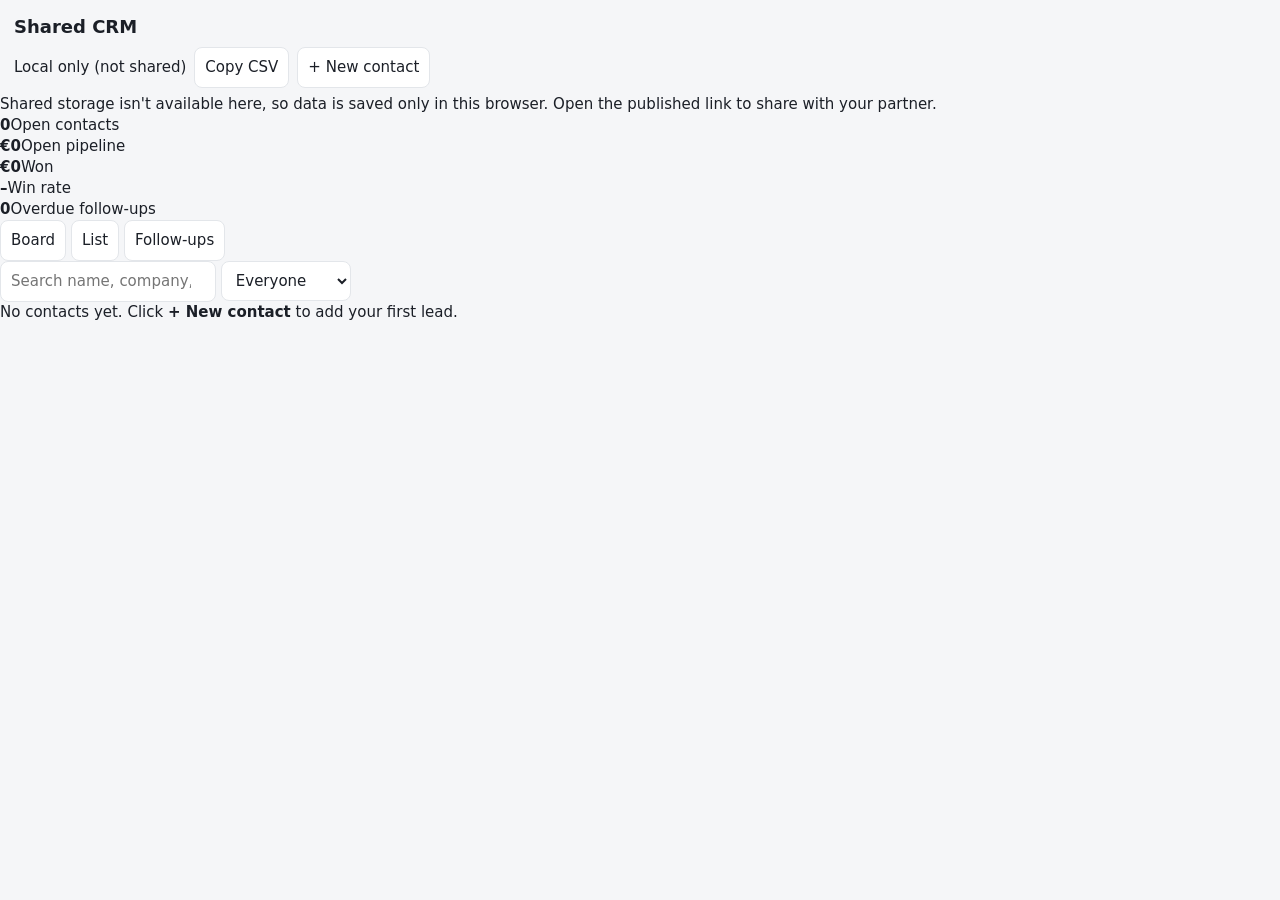
<file: index (4).html>
<!DOCTYPE html>
<html lang="en">
<head>
<meta charset="utf-8">
<meta name="viewport" content="width=device-width, initial-scale=1">
<title>Shared CRM</title>
<link rel="stylesheet" href="style.css">
</head>
<body>
<header>
  <h1>Shared CRM</h1>
  <div class="sync"><span class="dot" id="dot"></span><span id="syncText">Connecting…</span></div>
  <div style="display:flex;gap:8px">
    <button class="btn" id="copyCsv" title="Copy all contacts as CSV">Copy CSV</button>
    <button class="btn primary" id="newBtn">+ New contact</button>
  </div>
</header>
<main>
  <div id="banner"></div>
  <div class="stats" id="stats"></div>
  <div class="bar">
    <div class="tabs" id="tabs">
      <button class="tab on" data-v="board">Board</button>
      <button class="tab" data-v="list">List</button>
      <button class="tab" data-v="tasks">Follow-ups</button>
    </div>
    <input type="search" id="q" placeholder="Search name, company, email…">
    <select id="who"></select>
  </div>
  <div id="view"></div>
</main>
<div id="modalRoot"></div>
<div id="toastRoot"></div>

<script>
(function(){
"use strict";
const STAGES=["Lead","Contacted","Meeting","Proposal","Won","Lost"];
const CLOSED=["Won","Lost"];
const S={contacts:[],people:[],names:{},me:null,view:"board",q:"",who:"all",loaded:false};
let db=null,user=null,online=false,modalId=undefined;
const LS="shared-crm-contacts-v1";

/* ---------- helpers ---------- */
const $=s=>document.querySelector(s);
const esc=s=>String(s==null?"":s).replace(/[&<>"']/g,c=>({"&":"&amp;","<":"&lt;",">":"&gt;",'"':"&quot;","'":"&#39;"}[c]));
const todayStr=()=>{const d=new Date();return d.getFullYear()+"-"+String(d.getMonth()+1).padStart(2,"0")+"-"+String(d.getDate()).padStart(2,"0");};
const money=n=>new Intl.NumberFormat(undefined,{style:"currency",currency:"EUR",maximumFractionDigits:0}).format(+n||0);
const fmtDate=d=>{if(!d)return"";const [y,m,dd]=d.split("-");return new Date(+y,+m-1,+dd).toLocaleDateString(undefined,{day:"numeric",month:"short"});};
const fmtTs=t=>new Date(t).toLocaleString(undefined,{day:"numeric",month:"short",hour:"2-digit",minute:"2-digit"});
const isOpen=c=>!CLOSED.includes(c.stage);
const who=id=>!id?"Unassigned":id===S.me?"Me":(S.names[id]||"Partner");
const initial=id=>!id?"–":who(id).trim().charAt(0).toUpperCase();
function toast(msg){const t=document.createElement("div");t.className="toast";t.textContent=msg;$("#toastRoot").appendChild(t);setTimeout(()=>t.remove(),3000);}

/* ---------- storage layer (shared db, or local fallback) ---------- */
const queues={};
function enqueue(id,fn){
  queues[id]=(queues[id]||Promise.resolve()).then(fn).catch(e=>{
    console.error(e);
    toast(e&&e.code==="invalid_argument"?"You need Contributor access to edit this CRM.":"Could not save – try again.");
  });
}
function persistLocal(){try{localStorage.setItem(LS,JSON.stringify(S.contacts));}catch(e){}}
function saveContact(id,data,isNew){
  const now=Date.now();
  if(!db){
    const i=S.contacts.findIndex(c=>c.id===id);
    if(i<0)S.contacts.push({id,...data,updatedAt:now});else S.contacts[i]={...S.contacts[i],...data,updatedAt:now};
    persistLocal();render();return;
  }
  enqueue(id,()=>isNew?db.doc("contacts/"+id).set({...data,updatedAt:now}):db.doc("contacts/"+id).update({...data,updatedAt:now}));
}
function deleteContact(id){
  if(!db){S.contacts=S.contacts.filter(c=>c.id!==id);persistLocal();render();return;}
  enqueue(id,()=>db.doc("contacts/"+id).delete());
}
const newId=()=>Date.now().toString(36)+Math.random().toString(36).slice(2,6);

async function init(){
  render();
  try{
    if(typeof claude!=="undefined"){
      user=await claude.use("user");
      db=await claude.use("db");
    }
  }catch(e){db=null;}
  if(user&&user.id){try{S.me=await user.id();}catch(e){}}
  if(!db){
    try{S.contacts=JSON.parse(localStorage.getItem(LS)||"[]");}catch(e){S.contacts=[];}
    S.loaded=true;setSync("local");render();return;
  }
  let timer=setTimeout(()=>setSync("slow"),10000);
  db.collection("contacts").onSnapshot(snap=>{
    S.contacts=snap.docs.map(d=>({id:d.id,...d.data()}));
    S.loaded=true;
    if(!snap.metadata.fromCache){clearTimeout(timer);setSync("on");}
    render();refreshModalNotes();
  },err=>{clearTimeout(timer);setSync("err");});
  db.collection("people").onSnapshot(snap=>{
    S.people=snap.docs.map(d=>d.id);
    resolveNames();
  },()=>{});
  if(S.me){
    try{const r=await db.doc("people/"+S.me).get();if(!r.exists)await db.doc("people/"+S.me).set({joined:Date.now()});}catch(e){}
  }
  if(user&&user.can&&user.can("data.write")===false){
    $("#banner").innerHTML='<div class="banner">You have view-only access. Ask the owner to share this page with you as a <b>Contributor</b> so you can edit.</div>';
  }
}
async function resolveNames(){
  try{
    if(user&&user.profiles&&S.people.length){
      const ps=await user.profiles(S.people);
      S.people.forEach(id=>{S.names[id]=(ps[id]&&ps[id].name)||"";});
    }
  }catch(e){}
  fillWho();render();
}
function setSync(state){
  const dot=$("#dot"),t=$("#syncText");
  dot.className="dot";
  if(state==="on"){dot.classList.add("on");t.textContent="Shared & live";}
  else if(state==="slow"){dot.classList.add("warn");t.textContent="Can't reach shared data yet…";}
  else if(state==="err"){dot.classList.add("warn");t.textContent="Sync error";}
  else if(state==="local"){dot.classList.add("warn");t.textContent="Local only (not shared)";
    $("#banner").innerHTML='<div class="banner">Shared storage isn\'t available here, so data is saved only in this browser. Open the published link to share with your partner.</div>';}
}

/* ---------- filtering ---------- */
function filtered(){
  const q=S.q.trim().toLowerCase();
  return S.contacts.filter(c=>{
    if(S.who==="me"&&c.assignee!==S.me)return false;
    if(S.who==="none"&&c.assignee)return false;
    if(S.who!=="all"&&S.who!=="me"&&S.who!=="none"&&c.assignee!==S.who)return false;
    if(!q)return true;
    return [c.name,c.company,c.email,c.phone,c.nextStep,c.source].some(v=>(v||"").toLowerCase().includes(q));
  });
}
function fillWho(){
  const sel=$("#who"),cur=S.who;
  let h='<option value="all">Everyone</option><option value="me">Mine</option>';
  S.people.filter(id=>id!==S.me).forEach(id=>{h+='<option value="'+esc(id)+'">'+esc(who(id))+"</option>";});
  h+='<option value="none">Unassigned</option>';
  sel.innerHTML=h;sel.value=cur;
}

/* ---------- rendering ---------- */
function dueChip(c){
  if(!c.nextDate||!isOpen(c))return"";
  const t=todayStr();
  const cls=c.nextDate<t?"late":c.nextDate===t?"today":"";
  return '<span class="chip '+cls+'">'+(c.nextDate<t?"Overdue · ":c.nextDate===t?"Today · ":"")+esc(fmtDate(c.nextDate))+"</span>";
}
function renderStats(){
  const t=todayStr(),open=S.contacts.filter(isOpen);
  const pipe=open.reduce((s,c)=>s+(+c.value||0),0);
  const won=S.contacts.filter(c=>c.stage==="Won").reduce((s,c)=>s+(+c.value||0),0);
  const late=open.filter(c=>c.nextDate&&c.nextDate<t).length;
  const wonN=S.contacts.filter(c=>c.stage==="Won").length,lostN=S.contacts.filter(c=>c.stage==="Lost").length;
  const rate=wonN+lostN?Math.round(wonN/(wonN+lostN)*100)+"%":"–";
  $("#stats").innerHTML=
    '<div class="stat"><b>'+open.length+'</b><span>Open contacts</span></div>'+
    '<div class="stat"><b>'+money(pipe)+'</b><span>Open pipeline</span></div>'+
    '<div class="stat"><b>'+money(won)+'</b><span>Won</span></div>'+
    '<div class="stat"><b>'+rate+'</b><span>Win rate</span></div>'+
    '<div class="stat '+(late?"bad":"")+'"><b>'+late+'</b><span>Overdue follow-ups</span></div>';
}
function renderBoard(list){
  let h='<div class="board">';
  STAGES.forEach((st,si)=>{
    const items=list.filter(c=>(c.stage||"Lead")===st);
    const sum=items.reduce((s,c)=>s+(+c.value||0),0);
    h+='<div class="col" data-stage="'+st+'"><h3><span>'+st+" · "+items.length+"</span><span>"+(sum?money(sum):"")+"</span></h3>";
    items.sort((a,b)=>(a.nextDate||"9999").localeCompare(b.nextDate||"9999")).forEach(c=>{
      h+='<div class="card" draggable="true" data-id="'+esc(c.id)+'">'+
        '<div class="n">'+esc(c.name||"(no name)")+"</div>"+
        '<div class="c">'+esc(c.company||"")+(c.value?(c.company?" · ":"")+money(c.value):"")+"</div>"+
        '<div class="row"><span>'+dueChip(c)+'</span><span style="display:flex;gap:6px;align-items:center">'+
        '<span class="mv">'+(si>0?'<button data-mv="-1" title="Move back">◀</button>':"")+(si<STAGES.length-1?'<button data-mv="1" title="Move forward">▶</button>':"")+"</span>"+
        '<span class="chip" title="'+esc(who(c.assignee))+'">'+esc(initial(c.assignee))+"</span></span></div></div>";
    });
    h+="</div>";
  });
  h+="</div>";
  return h;
}
function renderList(list){
  if(!list.length)return '<div class="empty">No contacts match.</div>';
  const rows=list.slice().sort((a,b)=>(a.name||"").localeCompare(b.name||"")).map(c=>
    '<tr class="click" data-id="'+esc(c.id)+'"><td><b>'+esc(c.name)+'</b><div class="sub" style="color:var(--muted);font-size:12px">'+esc(c.email||c.phone||"")+"</div></td>"+
    "<td>"+esc(c.company||"")+"</td><td><span class='chip'>"+esc(c.stage||"Lead")+"</span></td><td>"+(c.value?money(c.value):"")+"</td>"+
    "<td>"+esc(who(c.assignee))+"</td><td>"+esc(c.nextStep||"")+" "+dueChip(c)+"</td></tr>").join("");
  return '<div class="tablewrap"><table><thead><tr><th>Name</th><th>Company</th><th>Stage</th><th>Value</th><th>Owner</th><th>Next step</th></tr></thead><tbody>'+rows+"</tbody></table></div>";
}
function renderTasks(list){
  const t=todayStr(),open=list.filter(isOpen);
  const groups=[["Overdue",open.filter(c=>c.nextDate&&c.nextDate<t)],["Today",open.filter(c=>c.nextDate===t)],
    ["Upcoming",open.filter(c=>c.nextDate&&c.nextDate>t)],["No date set",open.filter(c=>!c.nextDate)]];
  let h="";
  groups.forEach(([title,items])=>{
    if(!items.length)return;
    items.sort((a,b)=>(a.nextDate||"").localeCompare(b.nextDate||""));
    h+='<div class="group"><h3>'+title+" ("+items.length+")</h3>"+items.map(c=>
      '<div class="item" data-id="'+esc(c.id)+'"><div class="grow"><b>'+esc(c.name)+"</b> "+(c.company?'<span class="sub">· '+esc(c.company)+"</span>":"")+
      '<div class="sub">'+esc(c.nextStep||"No next step set")+"</div></div>"+dueChip(c)+'<span class="chip">'+esc(who(c.assignee))+"</span></div>").join("")+"</div>";
  });
  return h||'<div class="empty">Nothing to follow up on. Add a next step and date to a contact.</div>';
}
function render(){
  renderStats();
  const list=filtered();
  const v=$("#view");
  if(!S.loaded){v.innerHTML='<div class="empty">Loading…</div>';return;}
  if(!S.contacts.length){v.innerHTML='<div class="empty">No contacts yet. Click <b>+ New contact</b> to add your first lead.</div>';return;}
  v.innerHTML=S.view==="board"?renderBoard(list):S.view==="list"?renderList(list):renderTasks(list);
}

/* ---------- events ---------- */
$("#tabs").addEventListener("click",e=>{
  const b=e.target.closest(".tab");if(!b)return;
  S.view=b.dataset.v;document.querySelectorAll(".tab").forEach(t=>t.classList.toggle("on",t===b));render();
});
$("#q").addEventListener("input",e=>{S.q=e.target.value;render();});
$("#who").addEventListener("change",e=>{S.who=e.target.value;render();});
$("#newBtn").addEventListener("click",()=>openModal(null));
$("#copyCsv").addEventListener("click",async()=>{
  const cols=["name","company","email","phone","source","stage","value","assignee","nextStep","nextDate"];
  const q=v=>'"'+String(v==null?"":v).replace(/"/g,'""')+'"';
  const csv=[cols.join(",")].concat(S.contacts.map(c=>cols.map(k=>q(k==="assignee"?who(c.assignee):c[k])).join(","))).join("\n");
  try{await navigator.clipboard.writeText(csv);toast("CSV copied to clipboard");}catch(e){toast("Copy not allowed here.");}
});
const viewEl=$("#view");
viewEl.addEventListener("click",e=>{
  const mv=e.target.closest("[data-mv]");
  const el=e.target.closest("[data-id]");
  if(!el)return;
  const c=S.contacts.find(x=>x.id===el.dataset.id);if(!c)return;
  if(mv){
    e.stopPropagation();
    const i=STAGES.indexOf(c.stage||"Lead")+(+mv.dataset.mv);
    if(i>=0&&i<STAGES.length)saveContact(c.id,{stage:STAGES[i]});
    return;
  }
  openModal(c.id);
});
let dragId=null;
viewEl.addEventListener("dragstart",e=>{const c=e.target.closest(".card");if(!c)return;dragId=c.dataset.id;try{e.dataTransfer.setData("text/plain",dragId);}catch(_){}});
viewEl.addEventListener("dragover",e=>{const col=e.target.closest(".col");if(!col||!dragId)return;e.preventDefault();col.classList.add("over");});
viewEl.addEventListener("dragleave",e=>{const col=e.target.closest(".col");if(col)col.classList.remove("over");});
viewEl.addEventListener("drop",e=>{
  const col=e.target.closest(".col");if(!col||!dragId)return;e.preventDefault();
  document.querySelectorAll(".col.over").forEach(c=>c.classList.remove("over"));
  const c=S.contacts.find(x=>x.id===dragId);
  if(c&&(c.stage||"Lead")!==col.dataset.stage)saveContact(c.id,{stage:col.dataset.stage});
  dragId=null;
});
viewEl.addEventListener("dragend",()=>{dragId=null;document.querySelectorAll(".col.over").forEach(c=>c.classList.remove("over"));});

/* ---------- modal ---------- */
function notesHtml(c){
  const notes=(c&&c.notes)||[];
  if(!notes.length)return '<div style="color:var(--muted);font-size:12px">No notes yet.</div>';
  return notes.slice().reverse().map(n=>'<div class="note"><small>'+esc(fmtTs(n.at))+" · "+esc(who(n.by))+"</small><div>"+esc(n.t).replace(/\n/g,"<br>")+"</div></div>").join("");
}
function refreshModalNotes(){
  if(modalId===undefined||modalId===null)return;
  const box=document.getElementById("notesBox");if(!box)return;
  const c=S.contacts.find(x=>x.id===modalId);if(c)box.innerHTML=notesHtml(c);
}
function openModal(id){
  modalId=id;
  const c=id?S.contacts.find(x=>x.id===id):null;
  const people=[...new Set([S.me,...S.people].filter(Boolean))];
  const f=(k,d)=>esc(c&&c[k]!=null?c[k]:d);
  $("#modalRoot").innerHTML=
  '<div class="overlay" id="ov"><div class="modal" role="dialog" aria-modal="true"><h2>'+(c?"Edit contact":"New contact")+"</h2>"+
  '<div class="grid">'+
  '<div><label>Name *</label><input type="text" id="f_name" value="'+f("name","")+'"></div>'+
  '<div><label>Company</label><input type="text" id="f_company" value="'+f("company","")+'"></div>'+
  '<div><label>Email</label><input type="email" id="f_email" value="'+f("email","")+'"></div>'+
  '<div><label>Phone</label><input type="tel" id="f_phone" value="'+f("phone","")+'"></div>'+
  '<div><label>Stage</label><select id="f_stage">'+STAGES.map(s=>'<option'+(((c&&c.stage)||"Lead")===s?" selected":"")+">"+s+"</option>").join("")+"</select></div>"+
  '<div><label>Deal value (EUR)</label><input type="number" id="f_value" min="0" step="any" value="'+f("value","")+'"></div>'+
  '<div><label>Owner</label><select id="f_assignee"><option value="">Unassigned</option>'+people.map(p=>'<option value="'+esc(p)+'"'+((c?c.assignee:S.me)===p?" selected":"")+">"+esc(who(p))+"</option>").join("")+"</select></div>"+
  '<div><label>Source</label><input type="text" id="f_source" placeholder="Referral, website, event…" value="'+f("source","")+'"></div>'+
  '<div><label>Next step</label><input type="text" id="f_next" placeholder="Send proposal, call back…" value="'+f("nextStep","")+'"></div>'+
  '<div><label>Follow-up date</label><input type="date" id="f_date" value="'+f("nextDate","")+'"></div>'+
  '<div class="full"><label>Notes</label><div class="notes" id="notesBox">'+notesHtml(c)+'</div><textarea id="f_note" rows="2" placeholder="Add a note (call summary, details…)"></textarea></div>'+
  "</div>"+
  '<div class="actions"><button class="btn primary" id="saveBtn">Save</button><button class="btn" id="cancelBtn">Cancel</button><span class="spacer"></span>'+
  (c?'<button class="btn danger" id="delBtn">Delete</button>':"")+"</div></div></div>";
  $("#f_name").focus();
  $("#ov").addEventListener("mousedown",e=>{if(e.target.id==="ov")closeModal();});
  $("#cancelBtn").onclick=closeModal;
  $("#saveBtn").onclick=()=>{
    const name=$("#f_name").value.trim();
    if(!name){toast("Please enter a name.");$("#f_name").focus();return;}
    const data={
      name,company:$("#f_company").value.trim(),email:$("#f_email").value.trim(),phone:$("#f_phone").value.trim(),
      stage:$("#f_stage").value,value:+$("#f_value").value||0,assignee:$("#f_assignee").value,source:$("#f_source").value.trim(),
      nextStep:$("#f_next").value.trim(),nextDate:$("#f_date").value
    };
    const note=$("#f_note").value.trim();
    const notes=((c&&c.notes)||[]).slice();
    if(note)notes.push({t:note,by:S.me||"",at:Date.now()});
    data.notes=notes;
    if(c)saveContact(c.id,data,false);
    else saveContact(newId(),{...data,createdAt:Date.now(),createdBy:S.me||""},true);
    closeModal();
  };
  if(c){
    let armed=false;
    $("#delBtn").onclick=function(){
      if(!armed){armed=true;this.textContent="Click again to confirm";return;}
      deleteContact(c.id);closeModal();
    };
  }
}
function closeModal(){modalId=undefined;$("#modalRoot").innerHTML="";}
document.addEventListener("keydown",e=>{if(e.key==="Escape"&&modalId!==undefined)closeModal();});

fillWho();
init();
})();
</script>
</body>
</html>
</file>
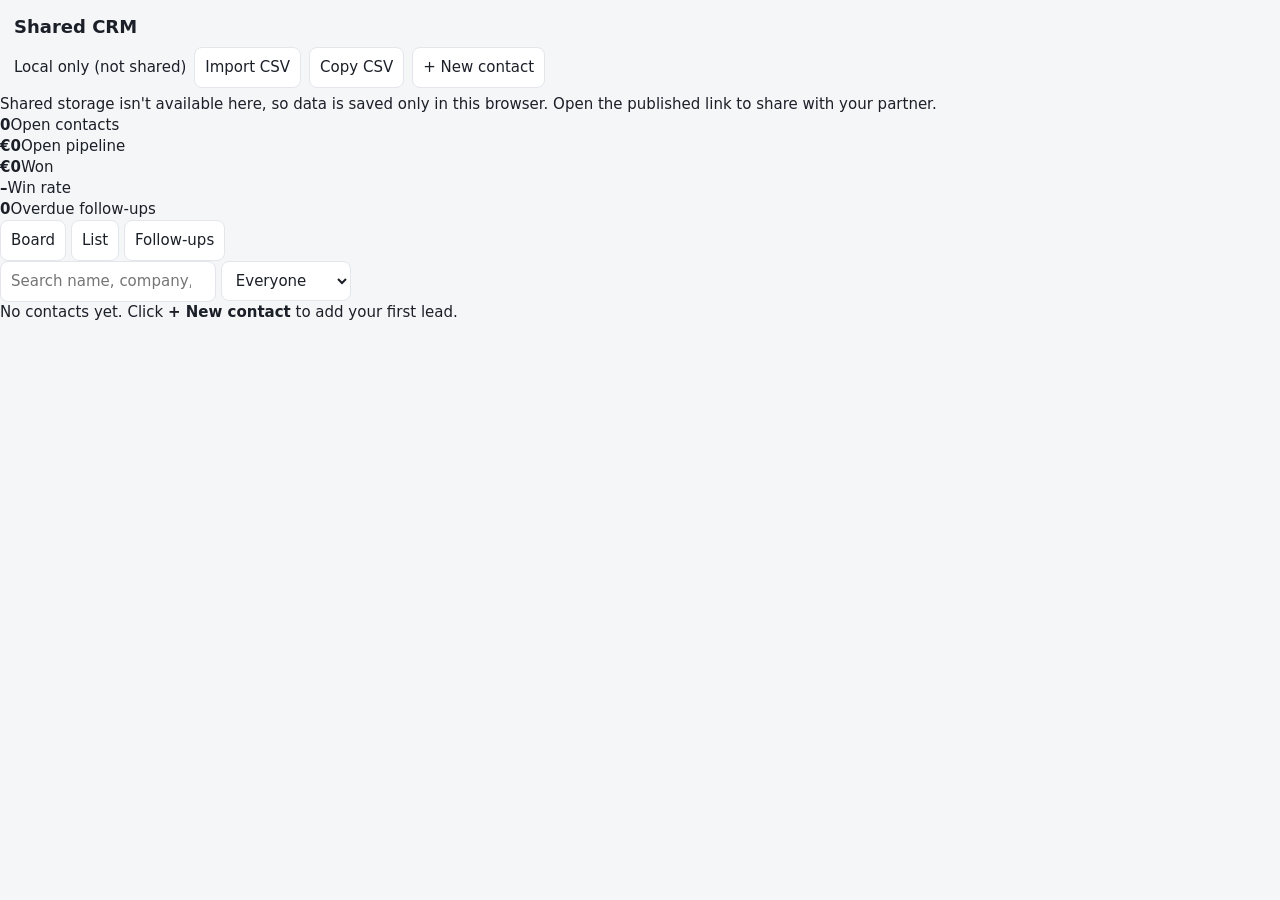
<file: index (5).html>
<!DOCTYPE html>
<html lang="en">
<head>
<meta charset="utf-8">
<meta name="viewport" content="width=device-width, initial-scale=1">
<title>Shared CRM</title>
<link rel="stylesheet" href="style.css">
</head>
<body>
<header>
  <h1>Shared CRM</h1>
  <div class="sync"><span class="dot" id="dot"></span><span id="syncText">Connecting…</span></div>
  <div style="display:flex;gap:8px">
    <button class="btn" id="importBtn" title="Import contacts from a CSV file">Import CSV</button>
    <button class="btn" id="copyCsv" title="Copy all contacts as CSV">Copy CSV</button>
    <button class="btn primary" id="newBtn">+ New contact</button>
  </div>
</header>
<main>
  <div id="banner"></div>
  <div class="stats" id="stats"></div>
  <div class="bar">
    <div class="tabs" id="tabs">
      <button class="tab on" data-v="board">Board</button>
      <button class="tab" data-v="list">List</button>
      <button class="tab" data-v="tasks">Follow-ups</button>
    </div>
    <input type="search" id="q" placeholder="Search name, company, email…">
    <select id="who"></select>
  </div>
  <div id="view"></div>
</main>
<div id="modalRoot"></div>
<div id="toastRoot"></div>

<script>
(function(){
"use strict";
const STAGES=["Lead","Contacted","Meeting","Proposal","Won","Lost"];
const CLOSED=["Won","Lost"];
const S={contacts:[],people:[],names:{},me:null,view:"board",q:"",who:"all",loaded:false};
let db=null,user=null,online=false,modalId=undefined;
const LS="shared-crm-contacts-v1";

/* ---------- helpers ---------- */
const $=s=>document.querySelector(s);
const esc=s=>String(s==null?"":s).replace(/[&<>"']/g,c=>({"&":"&amp;","<":"&lt;",">":"&gt;",'"':"&quot;","'":"&#39;"}[c]));
const todayStr=()=>{const d=new Date();return d.getFullYear()+"-"+String(d.getMonth()+1).padStart(2,"0")+"-"+String(d.getDate()).padStart(2,"0");};
const money=n=>new Intl.NumberFormat(undefined,{style:"currency",currency:"EUR",maximumFractionDigits:0}).format(+n||0);
const fmtDate=d=>{if(!d)return"";const [y,m,dd]=d.split("-");return new Date(+y,+m-1,+dd).toLocaleDateString(undefined,{day:"numeric",month:"short"});};
const fmtTs=t=>new Date(t).toLocaleString(undefined,{day:"numeric",month:"short",hour:"2-digit",minute:"2-digit"});
const isOpen=c=>!CLOSED.includes(c.stage);
const who=id=>!id?"Unassigned":id===S.me?"Me":(S.names[id]||"Partner");
const initial=id=>!id?"–":who(id).trim().charAt(0).toUpperCase();
function toast(msg){const t=document.createElement("div");t.className="toast";t.textContent=msg;$("#toastRoot").appendChild(t);setTimeout(()=>t.remove(),3000);}

/* ---------- storage layer (shared db, or local fallback) ---------- */
const queues={};
function enqueue(id,fn){
  queues[id]=(queues[id]||Promise.resolve()).then(fn).catch(e=>{
    console.error(e);
    toast(e&&e.code==="invalid_argument"?"You need Contributor access to edit this CRM.":"Could not save – try again.");
  });
}
function persistLocal(){try{localStorage.setItem(LS,JSON.stringify(S.contacts));}catch(e){}}
function saveContact(id,data,isNew){
  const now=Date.now();
  if(!db){
    const i=S.contacts.findIndex(c=>c.id===id);
    if(i<0)S.contacts.push({id,...data,updatedAt:now});else S.contacts[i]={...S.contacts[i],...data,updatedAt:now};
    persistLocal();render();return;
  }
  enqueue(id,()=>isNew?db.doc("contacts/"+id).set({...data,updatedAt:now}):db.doc("contacts/"+id).update({...data,updatedAt:now}));
}
function deleteContact(id){
  if(!db){S.contacts=S.contacts.filter(c=>c.id!==id);persistLocal();render();return;}
  enqueue(id,()=>db.doc("contacts/"+id).delete());
}
const newId=()=>Date.now().toString(36)+Math.random().toString(36).slice(2,6);

async function init(){
  render();
  try{
    if(typeof claude!=="undefined"){
      user=await claude.use("user");
      db=await claude.use("db");
    }
  }catch(e){db=null;}
  if(user&&user.id){try{S.me=await user.id();}catch(e){}}
  if(!db){
    try{S.contacts=JSON.parse(localStorage.getItem(LS)||"[]");}catch(e){S.contacts=[];}
    S.loaded=true;setSync("local");render();return;
  }
  let timer=setTimeout(()=>setSync("slow"),10000);
  db.collection("contacts").onSnapshot(snap=>{
    S.contacts=snap.docs.map(d=>({id:d.id,...d.data()}));
    S.loaded=true;
    if(!snap.metadata.fromCache){clearTimeout(timer);setSync("on");}
    render();refreshModalNotes();
  },err=>{clearTimeout(timer);setSync("err");});
  db.collection("people").onSnapshot(snap=>{
    S.people=snap.docs.map(d=>d.id);
    resolveNames();
  },()=>{});
  if(S.me){
    try{const r=await db.doc("people/"+S.me).get();if(!r.exists)await db.doc("people/"+S.me).set({joined:Date.now()});}catch(e){}
  }
  if(user&&user.can&&user.can("data.write")===false){
    $("#banner").innerHTML='<div class="banner">You have view-only access. Ask the owner to share this page with you as a <b>Contributor</b> so you can edit.</div>';
  }
}
async function resolveNames(){
  try{
    if(user&&user.profiles&&S.people.length){
      const ps=await user.profiles(S.people);
      S.people.forEach(id=>{S.names[id]=(ps[id]&&ps[id].name)||"";});
    }
  }catch(e){}
  fillWho();render();
}
function setSync(state){
  const dot=$("#dot"),t=$("#syncText");
  dot.className="dot";
  if(state==="on"){dot.classList.add("on");t.textContent="Shared & live";}
  else if(state==="slow"){dot.classList.add("warn");t.textContent="Can't reach shared data yet…";}
  else if(state==="err"){dot.classList.add("warn");t.textContent="Sync error";}
  else if(state==="local"){dot.classList.add("warn");t.textContent="Local only (not shared)";
    $("#banner").innerHTML='<div class="banner">Shared storage isn\'t available here, so data is saved only in this browser. Open the published link to share with your partner.</div>';}
}

/* ---------- filtering ---------- */
function filtered(){
  const q=S.q.trim().toLowerCase();
  return S.contacts.filter(c=>{
    if(S.who==="me"&&c.assignee!==S.me)return false;
    if(S.who==="none"&&c.assignee)return false;
    if(S.who!=="all"&&S.who!=="me"&&S.who!=="none"&&c.assignee!==S.who)return false;
    if(!q)return true;
    return [c.name,c.company,c.email,c.phone,c.nextStep,c.source].some(v=>(v||"").toLowerCase().includes(q));
  });
}
function fillWho(){
  const sel=$("#who"),cur=S.who;
  let h='<option value="all">Everyone</option><option value="me">Mine</option>';
  S.people.filter(id=>id!==S.me).forEach(id=>{h+='<option value="'+esc(id)+'">'+esc(who(id))+"</option>";});
  h+='<option value="none">Unassigned</option>';
  sel.innerHTML=h;sel.value=cur;
}

/* ---------- rendering ---------- */
function dueChip(c){
  if(!c.nextDate||!isOpen(c))return"";
  const t=todayStr();
  const cls=c.nextDate<t?"late":c.nextDate===t?"today":"";
  return '<span class="chip '+cls+'">'+(c.nextDate<t?"Overdue · ":c.nextDate===t?"Today · ":"")+esc(fmtDate(c.nextDate))+"</span>";
}
function renderStats(){
  const t=todayStr(),open=S.contacts.filter(isOpen);
  const pipe=open.reduce((s,c)=>s+(+c.value||0),0);
  const won=S.contacts.filter(c=>c.stage==="Won").reduce((s,c)=>s+(+c.value||0),0);
  const late=open.filter(c=>c.nextDate&&c.nextDate<t).length;
  const wonN=S.contacts.filter(c=>c.stage==="Won").length,lostN=S.contacts.filter(c=>c.stage==="Lost").length;
  const rate=wonN+lostN?Math.round(wonN/(wonN+lostN)*100)+"%":"–";
  $("#stats").innerHTML=
    '<div class="stat"><b>'+open.length+'</b><span>Open contacts</span></div>'+
    '<div class="stat"><b>'+money(pipe)+'</b><span>Open pipeline</span></div>'+
    '<div class="stat"><b>'+money(won)+'</b><span>Won</span></div>'+
    '<div class="stat"><b>'+rate+'</b><span>Win rate</span></div>'+
    '<div class="stat '+(late?"bad":"")+'"><b>'+late+'</b><span>Overdue follow-ups</span></div>';
}
function renderBoard(list){
  let h='<div class="board">';
  STAGES.forEach((st,si)=>{
    const items=list.filter(c=>(c.stage||"Lead")===st);
    const sum=items.reduce((s,c)=>s+(+c.value||0),0);
    h+='<div class="col" data-stage="'+st+'"><h3><span>'+st+" · "+items.length+"</span><span>"+(sum?money(sum):"")+"</span></h3>";
    items.sort((a,b)=>(a.nextDate||"9999").localeCompare(b.nextDate||"9999")).forEach(c=>{
      h+='<div class="card" draggable="true" data-id="'+esc(c.id)+'">'+
        '<div class="n">'+esc(c.name||"(no name)")+"</div>"+
        '<div class="c">'+esc(c.company||"")+(c.value?(c.company?" · ":"")+money(c.value):"")+"</div>"+
        '<div class="row"><span>'+dueChip(c)+'</span><span style="display:flex;gap:6px;align-items:center">'+
        '<span class="mv">'+(si>0?'<button data-mv="-1" title="Move back">◀</button>':"")+(si<STAGES.length-1?'<button data-mv="1" title="Move forward">▶</button>':"")+"</span>"+
        '<span class="chip" title="'+esc(who(c.assignee))+'">'+esc(initial(c.assignee))+"</span></span></div></div>";
    });
    h+="</div>";
  });
  h+="</div>";
  return h;
}
function renderList(list){
  if(!list.length)return '<div class="empty">No contacts match.</div>';
  const rows=list.slice().sort((a,b)=>(a.name||"").localeCompare(b.name||"")).map(c=>
    '<tr class="click" data-id="'+esc(c.id)+'"><td><b>'+esc(c.name)+'</b><div class="sub" style="color:var(--muted);font-size:12px">'+esc(c.email||c.phone||"")+"</div></td>"+
    "<td>"+esc(c.company||"")+"</td><td><span class='chip'>"+esc(c.stage||"Lead")+"</span></td><td>"+(c.value?money(c.value):"")+"</td>"+
    "<td>"+esc(who(c.assignee))+"</td><td>"+esc(c.nextStep||"")+" "+dueChip(c)+"</td></tr>").join("");
  return '<div class="tablewrap"><table><thead><tr><th>Name</th><th>Company</th><th>Stage</th><th>Value</th><th>Owner</th><th>Next step</th></tr></thead><tbody>'+rows+"</tbody></table></div>";
}
function renderTasks(list){
  const t=todayStr(),open=list.filter(isOpen);
  const groups=[["Overdue",open.filter(c=>c.nextDate&&c.nextDate<t)],["Today",open.filter(c=>c.nextDate===t)],
    ["Upcoming",open.filter(c=>c.nextDate&&c.nextDate>t)],["No date set",open.filter(c=>!c.nextDate)]];
  let h="";
  groups.forEach(([title,items])=>{
    if(!items.length)return;
    items.sort((a,b)=>(a.nextDate||"").localeCompare(b.nextDate||""));
    h+='<div class="group"><h3>'+title+" ("+items.length+")</h3>"+items.map(c=>
      '<div class="item" data-id="'+esc(c.id)+'"><div class="grow"><b>'+esc(c.name)+"</b> "+(c.company?'<span class="sub">· '+esc(c.company)+"</span>":"")+
      '<div class="sub">'+esc(c.nextStep||"No next step set")+"</div></div>"+dueChip(c)+'<span class="chip">'+esc(who(c.assignee))+"</span></div>").join("")+"</div>";
  });
  return h||'<div class="empty">Nothing to follow up on. Add a next step and date to a contact.</div>';
}
function render(){
  renderStats();
  const list=filtered();
  const v=$("#view");
  if(!S.loaded){v.innerHTML='<div class="empty">Loading…</div>';return;}
  if(!S.contacts.length){v.innerHTML='<div class="empty">No contacts yet. Click <b>+ New contact</b> to add your first lead.</div>';return;}
  v.innerHTML=S.view==="board"?renderBoard(list):S.view==="list"?renderList(list):renderTasks(list);
}

/* ---------- events ---------- */
$("#tabs").addEventListener("click",e=>{
  const b=e.target.closest(".tab");if(!b)return;
  S.view=b.dataset.v;document.querySelectorAll(".tab").forEach(t=>t.classList.toggle("on",t===b));render();
});
$("#q").addEventListener("input",e=>{S.q=e.target.value;render();});
$("#who").addEventListener("change",e=>{S.who=e.target.value;render();});
$("#newBtn").addEventListener("click",()=>openModal(null));
$("#copyCsv").addEventListener("click",async()=>{
  const cols=["name","company","email","phone","source","stage","value","assignee","nextStep","nextDate"];
  const q=v=>'"'+String(v==null?"":v).replace(/"/g,'""')+'"';
  const csv=[cols.join(",")].concat(S.contacts.map(c=>cols.map(k=>q(k==="assignee"?who(c.assignee):c[k])).join(","))).join("\n");
  try{await navigator.clipboard.writeText(csv);toast("CSV copied to clipboard");}catch(e){toast("Copy not allowed here.");}
});
const viewEl=$("#view");
viewEl.addEventListener("click",e=>{
  const mv=e.target.closest("[data-mv]");
  const el=e.target.closest("[data-id]");
  if(!el)return;
  const c=S.contacts.find(x=>x.id===el.dataset.id);if(!c)return;
  if(mv){
    e.stopPropagation();
    const i=STAGES.indexOf(c.stage||"Lead")+(+mv.dataset.mv);
    if(i>=0&&i<STAGES.length)saveContact(c.id,{stage:STAGES[i]});
    return;
  }
  openModal(c.id);
});
let dragId=null;
viewEl.addEventListener("dragstart",e=>{const c=e.target.closest(".card");if(!c)return;dragId=c.dataset.id;try{e.dataTransfer.setData("text/plain",dragId);}catch(_){}});
viewEl.addEventListener("dragover",e=>{const col=e.target.closest(".col");if(!col||!dragId)return;e.preventDefault();col.classList.add("over");});
viewEl.addEventListener("dragleave",e=>{const col=e.target.closest(".col");if(col)col.classList.remove("over");});
viewEl.addEventListener("drop",e=>{
  const col=e.target.closest(".col");if(!col||!dragId)return;e.preventDefault();
  document.querySelectorAll(".col.over").forEach(c=>c.classList.remove("over"));
  const c=S.contacts.find(x=>x.id===dragId);
  if(c&&(c.stage||"Lead")!==col.dataset.stage)saveContact(c.id,{stage:col.dataset.stage});
  dragId=null;
});
viewEl.addEventListener("dragend",()=>{dragId=null;document.querySelectorAll(".col.over").forEach(c=>c.classList.remove("over"));});

/* ---------- modal ---------- */
function notesHtml(c){
  const notes=(c&&c.notes)||[];
  if(!notes.length)return '<div style="color:var(--muted);font-size:12px">No notes yet.</div>';
  return notes.slice().reverse().map(n=>'<div class="note"><small>'+esc(fmtTs(n.at))+" · "+esc(who(n.by))+"</small><div>"+esc(n.t).replace(/\n/g,"<br>")+"</div></div>").join("");
}
function refreshModalNotes(){
  if(modalId===undefined||modalId===null)return;
  const box=document.getElementById("notesBox");if(!box)return;
  const c=S.contacts.find(x=>x.id===modalId);if(c)box.innerHTML=notesHtml(c);
}
function openModal(id){
  modalId=id;
  const c=id?S.contacts.find(x=>x.id===id):null;
  const people=[...new Set([S.me,...S.people].filter(Boolean))];
  const f=(k,d)=>esc(c&&c[k]!=null?c[k]:d);
  $("#modalRoot").innerHTML=
  '<div class="overlay" id="ov"><div class="modal" role="dialog" aria-modal="true"><h2>'+(c?"Edit contact":"New contact")+"</h2>"+
  '<div class="grid">'+
  '<div><label>Name *</label><input type="text" id="f_name" value="'+f("name","")+'"></div>'+
  '<div><label>Company</label><input type="text" id="f_company" value="'+f("company","")+'"></div>'+
  '<div><label>Email</label><input type="email" id="f_email" value="'+f("email","")+'"></div>'+
  '<div><label>Phone</label><input type="tel" id="f_phone" value="'+f("phone","")+'"></div>'+
  '<div><label>Stage</label><select id="f_stage">'+STAGES.map(s=>'<option'+(((c&&c.stage)||"Lead")===s?" selected":"")+">"+s+"</option>").join("")+"</select></div>"+
  '<div><label>Deal value (EUR)</label><input type="number" id="f_value" min="0" step="any" value="'+f("value","")+'"></div>'+
  '<div><label>Owner</label><select id="f_assignee"><option value="">Unassigned</option>'+people.map(p=>'<option value="'+esc(p)+'"'+((c?c.assignee:S.me)===p?" selected":"")+">"+esc(who(p))+"</option>").join("")+"</select></div>"+
  '<div><label>Source</label><input type="text" id="f_source" placeholder="Referral, website, event…" value="'+f("source","")+'"></div>'+
  '<div><label>Next step</label><input type="text" id="f_next" placeholder="Send proposal, call back…" value="'+f("nextStep","")+'"></div>'+
  '<div><label>Follow-up date</label><input type="date" id="f_date" value="'+f("nextDate","")+'"></div>'+
  '<div class="full"><label>Notes</label><div class="notes" id="notesBox">'+notesHtml(c)+'</div><textarea id="f_note" rows="2" placeholder="Add a note (call summary, details…)"></textarea></div>'+
  "</div>"+
  '<div class="actions"><button class="btn primary" id="saveBtn">Save</button><button class="btn" id="cancelBtn">Cancel</button><span class="spacer"></span>'+
  (c?'<button class="btn danger" id="delBtn">Delete</button>':"")+"</div></div></div>";
  $("#f_name").focus();
  $("#ov").addEventListener("mousedown",e=>{if(e.target.id==="ov")closeModal();});
  $("#cancelBtn").onclick=closeModal;
  $("#saveBtn").onclick=()=>{
    const name=$("#f_name").value.trim();
    if(!name){toast("Please enter a name.");$("#f_name").focus();return;}
    const data={
      name,company:$("#f_company").value.trim(),email:$("#f_email").value.trim(),phone:$("#f_phone").value.trim(),
      stage:$("#f_stage").value,value:+$("#f_value").value||0,assignee:$("#f_assignee").value,source:$("#f_source").value.trim(),
      nextStep:$("#f_next").value.trim(),nextDate:$("#f_date").value
    };
    const note=$("#f_note").value.trim();
    const notes=((c&&c.notes)||[]).slice();
    if(note)notes.push({t:note,by:S.me||"",at:Date.now()});
    data.notes=notes;
    if(c)saveContact(c.id,data,false);
    else saveContact(newId(),{...data,createdAt:Date.now(),createdBy:S.me||""},true);
    closeModal();
  };
  if(c){
    let armed=false;
    $("#delBtn").onclick=function(){
      if(!armed){armed=true;this.textContent="Click again to confirm";return;}
      deleteContact(c.id);closeModal();
    };
  }
}
function closeModal(){modalId=undefined;$("#modalRoot").innerHTML="";}
document.addEventListener("keydown",e=>{if(e.key==="Escape"&&modalId!==undefined)closeModal();});

/* ---------- CSV import ---------- */
function parseCSV(text){
  text=text.replace(/^﻿/,"");
  const first=text.split(/\r?\n/)[0]||"";
  const counts={",":0,";":0,"\t":0};
  let inq=false;
  for(const ch of first){if(ch==='"')inq=!inq;else if(!inq&&counts[ch]!==undefined)counts[ch]++;}
  const delim=Object.keys(counts).sort((a,b)=>counts[b]-counts[a])[0];
  const rows=[];let row=[],cell="",q=false;
  for(let i=0;i<text.length;i++){
    const ch=text[i];
    if(q){
      if(ch==='"'){if(text[i+1]==='"'){cell+='"';i++;}else q=false;}
      else cell+=ch;
    }else if(ch==='"')q=true;
    else if(ch===delim){row.push(cell);cell="";}
    else if(ch==="\n"||ch==="\r"){
      if(ch==="\r"&&text[i+1]==="\n")i++;
      row.push(cell);cell="";
      if(row.some(x=>x.trim()!==""))rows.push(row);
      row=[];
    }else cell+=ch;
  }
  row.push(cell);
  if(row.some(x=>x.trim()!==""))rows.push(row);
  return rows;
}
const SYN={
  name:["name","fullname","contact","contactname","person"],
  first:["firstname","first","givenname"],
  last:["lastname","last","surname","familyname"],
  company:["company","organization","organisation","account","business","companyname"],
  email:["email","emailaddress","mail","email1"],
  phone:["phone","mobile","tel","telephone","phonenumber","cell"],
  source:["source","leadsource","origin","channel"],
  stage:["stage","status","pipelinestage","dealstage"],
  value:["value","dealvalue","amount","deal","revenue","price"],
  nextStep:["nextstep","next","nextaction","action"],
  nextDate:["nextdate","followupdate","followup","duedate","due","date"],
  notes:["notes","note","comments","comment","description"]
};
function mapRows(rows){
  if(rows.length<2)return {error:"The file needs a header row and at least one data row."};
  const norm=h=>h.toLowerCase().replace(/[^a-z0-9]/g,"");
  const heads=rows[0].map(norm);
  const idx={};
  Object.keys(SYN).forEach(k=>{
    for(const syn of SYN[k]){const i=heads.indexOf(syn);if(i>=0){idx[k]=i;break;}}
  });
  if(idx.name===undefined&&idx.first===undefined&&idx.email===undefined&&idx.company===undefined)
    return {error:"Couldn't find a Name, Email or Company column. Check the header row."};
  const get=(r,k)=>idx[k]===undefined?"":(r[idx[k]]||"").trim();
  const parseVal=v=>{
    v=v.replace(/[^\d.,-]/g,"");if(!v)return 0;
    if(v.includes(",")&&v.includes(".")){
      if(v.lastIndexOf(",")>v.lastIndexOf("."))v=v.replace(/\./g,"").replace(",",".");
      else v=v.replace(/,/g,"");
    }else if(v.includes(",")){v=/,\d{1,2}$/.test(v)?v.replace(",","."):v.replace(/,/g,"");}
    else if((v.match(/\./g)||[]).length>1)v=v.replace(/\./g,"");
    return +v||0;
  };
  const parseDate=d=>{
    d=d.trim();if(!d)return"";
    let m=d.match(/^(\d{4})[-\/.](\d{1,2})[-\/.](\d{1,2})$/);
    if(m)return m[1]+"-"+m[2].padStart(2,"0")+"-"+m[3].padStart(2,"0");
    m=d.match(/^(\d{1,2})[-\/.](\d{1,2})[-\/.](\d{4})$/);
    if(m)return m[3]+"-"+m[2].padStart(2,"0")+"-"+m[1].padStart(2,"0");
    return"";
  };
  const have=new Set(S.contacts.map(c=>(c.email||"").toLowerCase()).filter(Boolean));
  const out=[];let skippedDup=0,skippedEmpty=0;
  rows.slice(1).forEach(r=>{
    let name=get(r,"name");
    if(!name)name=(get(r,"first")+" "+get(r,"last")).trim();
    const email=get(r,"email"),company=get(r,"company");
    if(!name)name=email||company;
    if(!name){skippedEmpty++;return;}
    if(email&&have.has(email.toLowerCase())){skippedDup++;return;}
    if(email)have.add(email.toLowerCase());
    const st=get(r,"stage").toLowerCase();
    const stage=STAGES.find(x=>x.toLowerCase()===st)||"Lead";
    const note=get(r,"notes");
    out.push({
      name,company,email,phone:get(r,"phone"),source:get(r,"source"),stage,
      value:parseVal(get(r,"value")),assignee:S.me||"",
      nextStep:get(r,"nextStep"),nextDate:parseDate(get(r,"nextDate")),
      notes:note?[{t:note,by:S.me||"",at:Date.now()}]:[],
      createdAt:Date.now(),createdBy:S.me||""
    });
  });
  return {rows:out,skippedDup,skippedEmpty,found:Object.keys(idx)};
}
function openImport(){
  modalId=null;
  $("#modalRoot").innerHTML=
  '<div class="overlay" id="ov"><div class="modal" role="dialog" aria-modal="true"><h2>Import contacts from CSV</h2>'+
  '<label>Choose a CSV file</label><input type="file" id="csvFile" accept=".csv,text/csv,text/plain">'+
  '<div class="hint">…or paste the CSV text below. Columns recognised: Name (or First/Last name), Company, Email, Phone, Source, Stage, Value, Next step, Follow-up date, Notes. Comma, semicolon and tab separators all work. Contacts with an email that already exists are skipped.</div>'+
  '<textarea id="csvText" rows="6" placeholder="Name,Company,Email,Phone,Stage,Value&#10;Jane Doe,Acme,jane@acme.com,+359 888 000 000,Lead,2500"></textarea>'+
  '<div id="csvPrev"></div>'+
  '<div class="actions"><button class="btn primary" id="csvGo" disabled>Import</button><button class="btn" id="csvCancel">Cancel</button><span class="spacer"></span><button class="btn sm" id="csvTpl">Copy template header</button></div></div></div>';
  let parsed=null;
  const prev=$("#csvPrev"),go=$("#csvGo");
  function analyse(text){
    parsed=null;go.disabled=true;
    if(!text.trim()){prev.innerHTML="";return;}
    let res;
    try{res=mapRows(parseCSV(text));}catch(e){res={error:"Couldn't read that file as CSV."};}
    if(res.error){prev.innerHTML='<div class="prev bad">'+esc(res.error)+"</div>";return;}
    parsed=res.rows;
    let h='<div class="prev"><b>'+res.rows.length+"</b> contact"+(res.rows.length===1?"":"s")+" ready to import";
    if(res.skippedDup)h+=" · "+res.skippedDup+" duplicate (same email) skipped";
    if(res.skippedEmpty)h+=" · "+res.skippedEmpty+" empty row"+(res.skippedEmpty===1?"":"s")+" skipped";
    if(res.rows.length){
      h+='<table class="mini"><tr><th>Name</th><th>Company</th><th>Email</th><th>Stage</th><th>Value</th></tr>'+
        res.rows.slice(0,5).map(r=>"<tr><td>"+esc(r.name)+"</td><td>"+esc(r.company)+"</td><td>"+esc(r.email)+"</td><td>"+esc(r.stage)+"</td><td>"+(r.value||"")+"</td></tr>").join("")+"</table>";
      if(res.rows.length>5)h+='<div class="hint">…and '+(res.rows.length-5)+" more.</div>";
    }
    prev.innerHTML=h+"</div>";
    go.disabled=!res.rows.length;
  }
  $("#csvFile").addEventListener("change",e=>{
    const f=e.target.files&&e.target.files[0];if(!f)return;
    const rd=new FileReader();
    rd.onload=()=>{$("#csvText").value=String(rd.result||"");analyse($("#csvText").value);};
    rd.onerror=()=>{prev.innerHTML='<div class="prev bad">Couldn\'t read that file.</div>';};
    rd.readAsText(f);
  });
  $("#csvText").addEventListener("input",e=>analyse(e.target.value));
  $("#csvCancel").onclick=closeModal;
  $("#ov").addEventListener("mousedown",e=>{if(e.target.id==="ov")closeModal();});
  $("#csvTpl").onclick=async()=>{
    try{await navigator.clipboard.writeText("Name,Company,Email,Phone,Source,Stage,Value,Next step,Follow-up date,Notes");toast("Template header copied");}
    catch(e){toast("Copy not allowed here.");}
  };
  go.onclick=async()=>{
    if(!parsed||!parsed.length)return;
    go.disabled=true;go.textContent="Importing…";
    const rows=parsed;let ok=0,fail=0;
    if(!db){
      rows.forEach(r=>{S.contacts.push({id:newId(),...r,updatedAt:Date.now()});ok++;});
      persistLocal();render();
    }else{
      for(const r of rows){
        try{await db.doc("contacts/"+newId()).set({...r,updatedAt:Date.now()});ok++;}
        catch(e){fail++;if(e&&(e.code==="quota_exceeded"||e.code==="invalid_argument"))break;}
      }
    }
    closeModal();
    toast(fail?("Imported "+ok+", "+(rows.length-ok)+" failed (check your access)."):("Imported "+ok+" contact"+(ok===1?"":"s")+"."));
  };
}
$("#importBtn").addEventListener("click",openImport);

fillWho();
init();
})();
</script>
</body>
</html>
</file>
<file: style.css>
:root{--bg:#f5f6f8;--card:#fff;--tx:#1b1f27;--mu:#6b7280;--bd:#e3e6ea;--ac:#2f6fed;--ok:#16a34a;--bad:#dc2626;--warn:#d97706;
box-sizing:border-box;padding-top:env(safe-area-inset-top,0px);padding-bottom:env(safe-area-inset-bottom,0px)}
@media (prefers-color-scheme:dark){:root:not([data-theme="light"]){--bg:#14161a;--card:#1f2228;--tx:#eceef2;--mu:#9aa1ad;--bd:#2f333b;--ac:#6b9bff;--ok:#4ade80;--bad:#f87171;--warn:#fbbf24}}
:root[data-theme="dark"]{--bg:#14161a;--card:#1f2228;--tx:#eceef2;--mu:#9aa1ad;--bd:#2f333b;--ac:#6b9bff;--ok:#4ade80;--bad:#f87171;--warn:#fbbf24}
html{scroll-padding-top:env(safe-area-inset-top,0px)}
*{box-sizing:border-box}
body{margin:0;background:var(--bg);color:var(--tx);font:15px/1.4 system-ui,-apple-system,"Segoe UI",Roboto,sans-serif}
header{padding:14px 14px 6px;display:flex;gap:8px;align-items:center;flex-wrap:wrap}
h1{font-size:18px;margin:0;flex:1 1 100%}
input,select,textarea,button{font:inherit;color:var(--tx);background:var(--card);border:1px solid var(--bd);border-radius:8px;padding:9px 10px}
button{cursor:pointer}
button.pri{background:var(--ac);border-color:var(--ac);color:#fff;font-weight:600}
button.del{color:var(--bad)}
#q{flex:1;min-width:120px}
.kpis{display:grid;grid-template-columns:repeat(2,1fr);gap:8px;padding:8px 14px}
@media(min-width:700px){.kpis{grid-template-columns:repeat(4,1fr)}}
.kpi{background:var(--card);border:1px solid var(--bd);border-radius:10px;padding:10px}
.kpi b{display:block;font-size:20px}.kpi span{color:var(--mu);font-size:12px}
.board{display:flex;gap:10px;overflow-x:auto;padding:8px 14px 20px;scroll-snap-type:x proximity}
.col{flex:0 0 240px;scroll-snap-align:start;background:var(--bg)}
.col h2{font-size:13px;margin:4px 2px 8px;color:var(--mu);display:flex;justify-content:space-between}
.card{background:var(--card);border:1px solid var(--bd);border-radius:10px;padding:10px;margin-bottom:8px;cursor:pointer}
.card b{display:block}.card small{color:var(--mu)}
.due{color:var(--bad);font-weight:600}.soon{color:var(--warn);font-weight:600}
.ov{position:fixed;inset:0;background:rgba(0,0,0,.5);display:none;align-items:flex-end;justify-content:center;z-index:20}
.ov.on{display:flex}
.sheet{background:var(--bg);width:100%;max-width:560px;max-height:92%;overflow:auto;border-radius:16px 16px 0 0;padding:14px 14px calc(14px + env(safe-area-inset-bottom,0px))}
.sheet label{display:block;font-size:12px;color:var(--mu);margin:10px 0 3px}
.sheet input,.sheet select,.sheet textarea{width:100%}
.row2{display:grid;grid-template-columns:1fr 1fr;gap:8px}
.acts{display:flex;gap:8px;margin-top:14px}.acts .pri{flex:1}
.note{color:var(--mu);font-size:12px;padding:0 14px}
#gate{display:none;padding:40px 14px}
#lf{max-width:340px;margin:0 auto;display:grid;gap:10px}
#lf h2{margin:0 0 4px;font-size:20px}
#lf label{font-size:12px;color:var(--mu);display:grid;gap:4px}
#lf input{width:100%}
#lerr{padding:0;min-height:1.2em;color:var(--bad)}
body.out #gate{display:block}
body.out .board,body.out .kpis,body.out #add,body.out #imp,body.out #logout,body.out #q,body.out #who{display:none}
.mv{display:flex;gap:6px;margin-top:8px}
.mv button{flex:1;padding:3px 0;font-size:14px}
</file>
